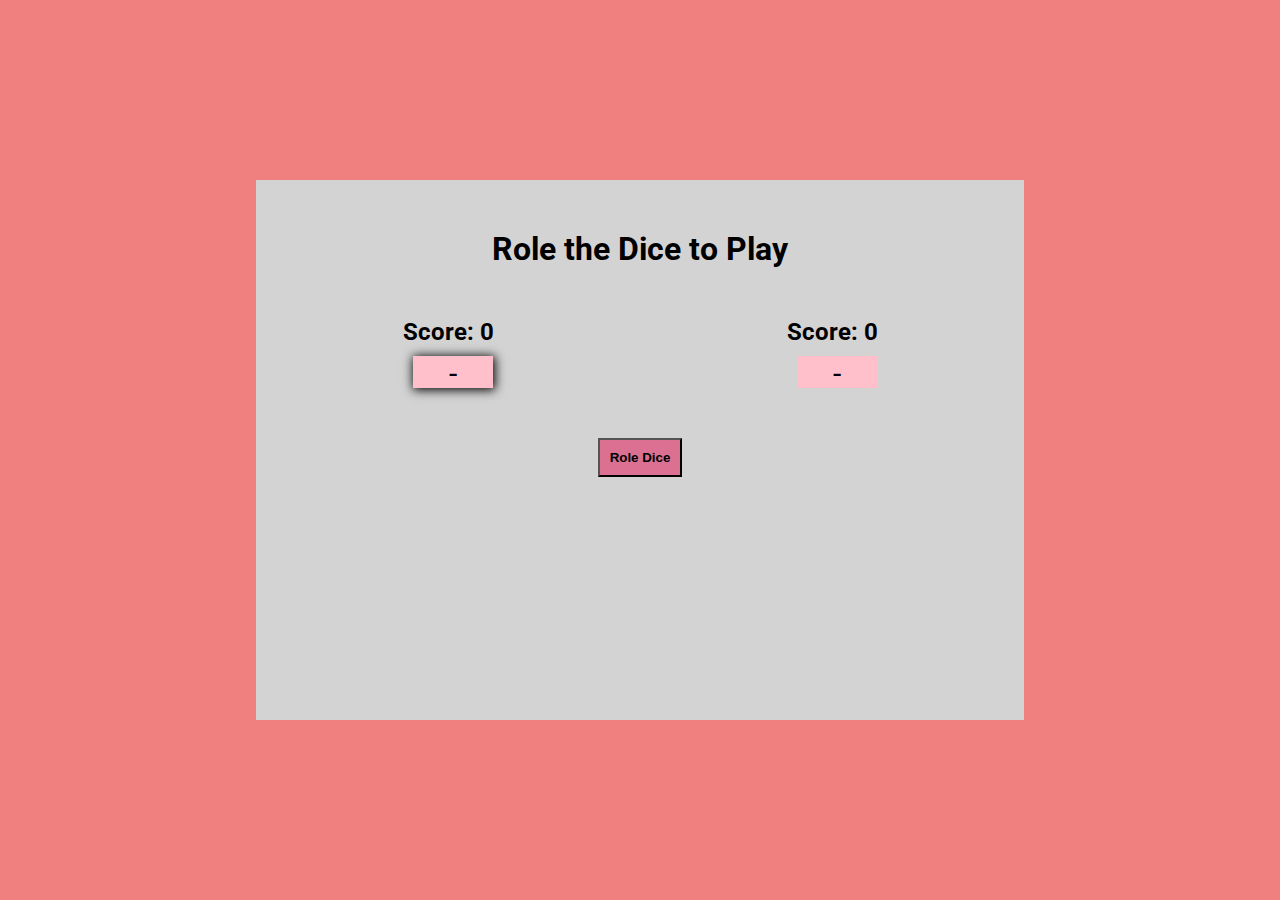
<file: Dice_Game/index.html>
<!DOCTYPE html>
<html lang="en">
<head>
    <meta charset="UTF-8">
    <meta name="viewport" content="width=device-width, initial-scale=1.0">
    <title>Dice Game</title>
    <link href="https://fonts.googleapis.com/css2?family=Roboto:wght@500&display=swap" rel="stylesheet">
    <link rel="stylesheet" href="style.css">
</head>
<body>
    <div id="container">
        <h1 id="message">Role the Dice to Play</h1>
        <div id="scorecard">
            <div id="player1">
                <h2>Score:
                    <span id="score1">0</span>
                </h2>
                <div id="player1rolled" class="dice active">-</div>
            </div>
            <div id="player2">
                <h2>Score:
                    <span id="score2">0</span>
                </h2>
                <div id="player2rolled" class="dice">-</div>
            </div>
        </div>
        <button id="rolebtn">Role Dice</button>
        <button id="resetbtn">Game Over</button>
    </div>
    <script src="app.js"></script>
</body>
</html>
</file>
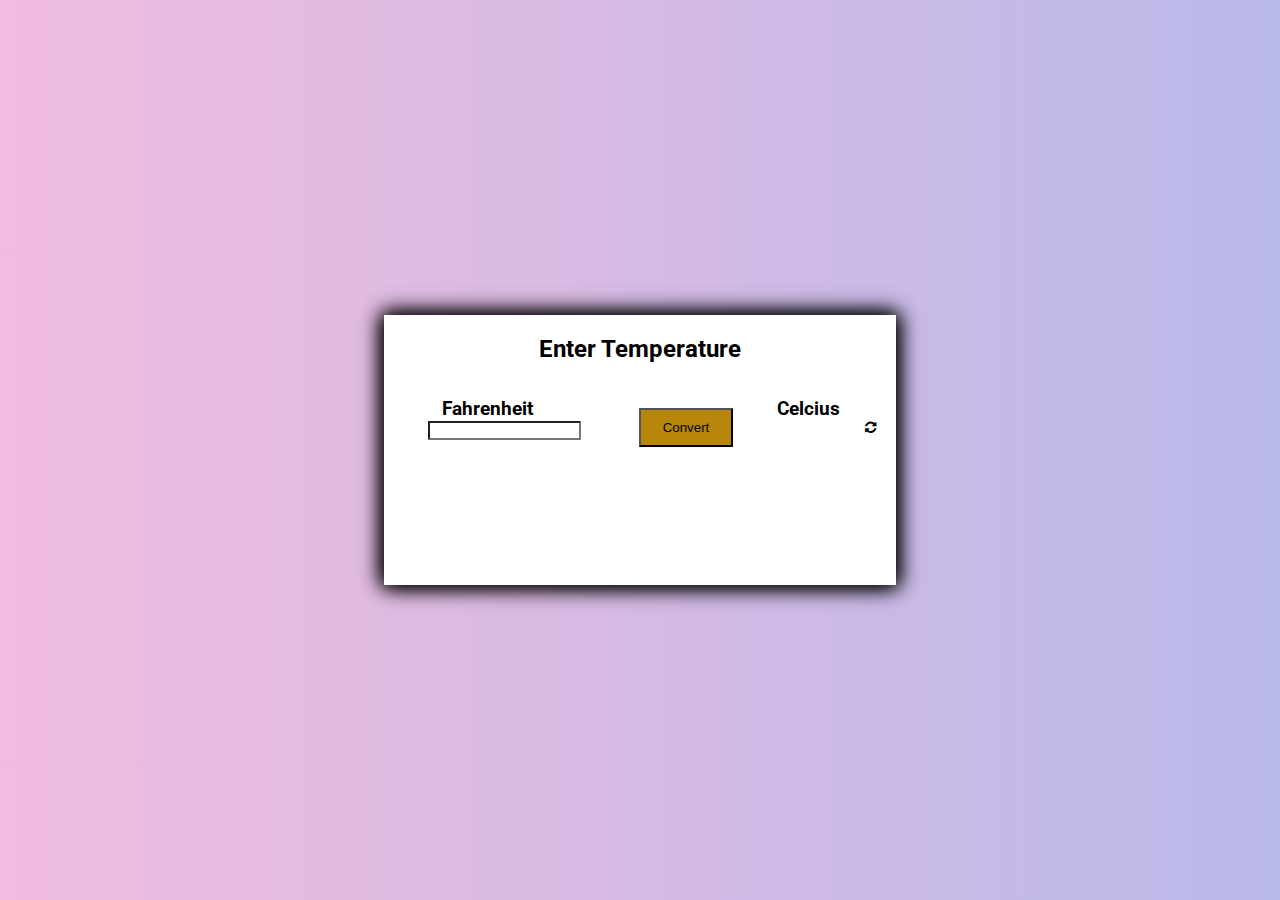
<file: temperature_converter/app.html>
<!DOCTYPE html>
<html lang="en">
<head>
    <meta charset="UTF-8">
    <meta name="viewport" content="width=device-width, initial-scale=1.0">
    <link rel="stylesheet" href="style.css">
    <link href="https://fonts.googleapis.com/css2?family=Roboto:wght@500&display=swap" rel="stylesheet">
    <link rel="stylesheet" href="https://cdnjs.cloudflare.com/ajax/libs/font-awesome/4.7.0/css/font-awesome.min.css">
    <title>Temperature Converter</title>
</head>
<body>
    <div id="container">
        <div id="inside_container">
            <h2>Enter Temperature</h2>
            <div id="inner">
                <div id="converter">
                    <h3>Fahrenheit</h3>
                    <input id="temp_input" type="text"/>
                </div>
                <button id="converter_btn">Convert</button>
                <div id="converter_answer">
                    <h3>Celcius</h3>
                    <p id="answer"></p>
                </div>
                <button id="btn">
                    <i id="refresh" class="fa fa-refresh" aria-hidden="true"></i>
                </button>
            </div>
        </div>
    </div>
    <script src="index.js"></script>
</body>
</html>
</file>
<file: Dice_Game/style.css>
*{
    margin: 0;
    padding: 0;
    box-sizing: border-box;
}

body{
    background: lightcoral;
    font-family: 'Roboto', sans-serif;
}

h1{
    text-align: center;
    padding-top: 50px;
}

#container{
    width: 60vw;
    height: 60vh;
    background: lightgray;
    position: absolute;
    top: 50%;
    left: 50%;
    transform: translate(-50%,-50%);
}

#scorecard{
    display: flex;
    justify-content: space-around;
}

#player1,
#player2{
    margin: 50px auto;
}

#player1rolled,
#player2rolled{
    font-size: 30px;
    text-align: center;
}

.active{
    display: inline-block;
    margin: 10px 0 0 10px;
    background: pink;
    box-shadow: 1px 1px 10px 1px black;
    width: 5rem;
    height: 2rem;
}
.dice{
    display: inline-block;
    margin: 10px 0 0 10px;
    background: pink;
    width: 5rem;
    height: 2rem;
}


#rolebtn{
    display: block;
    margin: auto;
    padding: 10px;
    background: palevioletred;
    cursor: pointer;
    outline: none;
    font-weight: 900;
}

#resetbtn{
    display: none;
    margin: auto;
    padding: 10px;
    background: palevioletred;
    cursor: pointer;
    outline: none;
    font-weight: 900;
}
</file>
<file: temperature_converter/style.css>
*{
    margin: 0;
    padding: 0;
    box-sizing: border-box;
}

#container{
    width: 100wh;
    height: 100vh;
    background: linear-gradient(to right,rgba(226, 121, 191, 0.5), rgba(116, 116, 212, 0.5));
    position: relative;
}

#inside_container{
    font-family: 'Roboto', sans-serif;
    width: 40%;
    height: 30%;
    background: rgb(255, 255, 255);
    position: absolute;
    top: 50%;
    left: 50%;
    transform: translate(-50%,-50%);
    box-shadow: -1px -1px 20px 1px black,
                1px 1px 20px 1px black;
    text-align: center;
    padding: 20px;
}

#inner{
    display: flex;
    margin-top: 35px;
}

#temp_input{
    margin-left: 10px;
    width: 80%;
    outline: none;
    display: inline-block;
    border-radius: 1px;
}


#converter_btn{
    margin: 10px auto;
    background: darkgoldenrod;
    cursor: pointer;
    outline: none;
    width: 20%;
    height: 10%;
    padding: 10px;
}

h3{
    margin-right: 25px;
}

p{
    width: 50px;
    height: 20px;
    /* border: 2px solid red; */
}

#btn{
    border: unset;
    margin: unset;
    outline: none;
    cursor: pointer;
    background: white;
}
</file>
